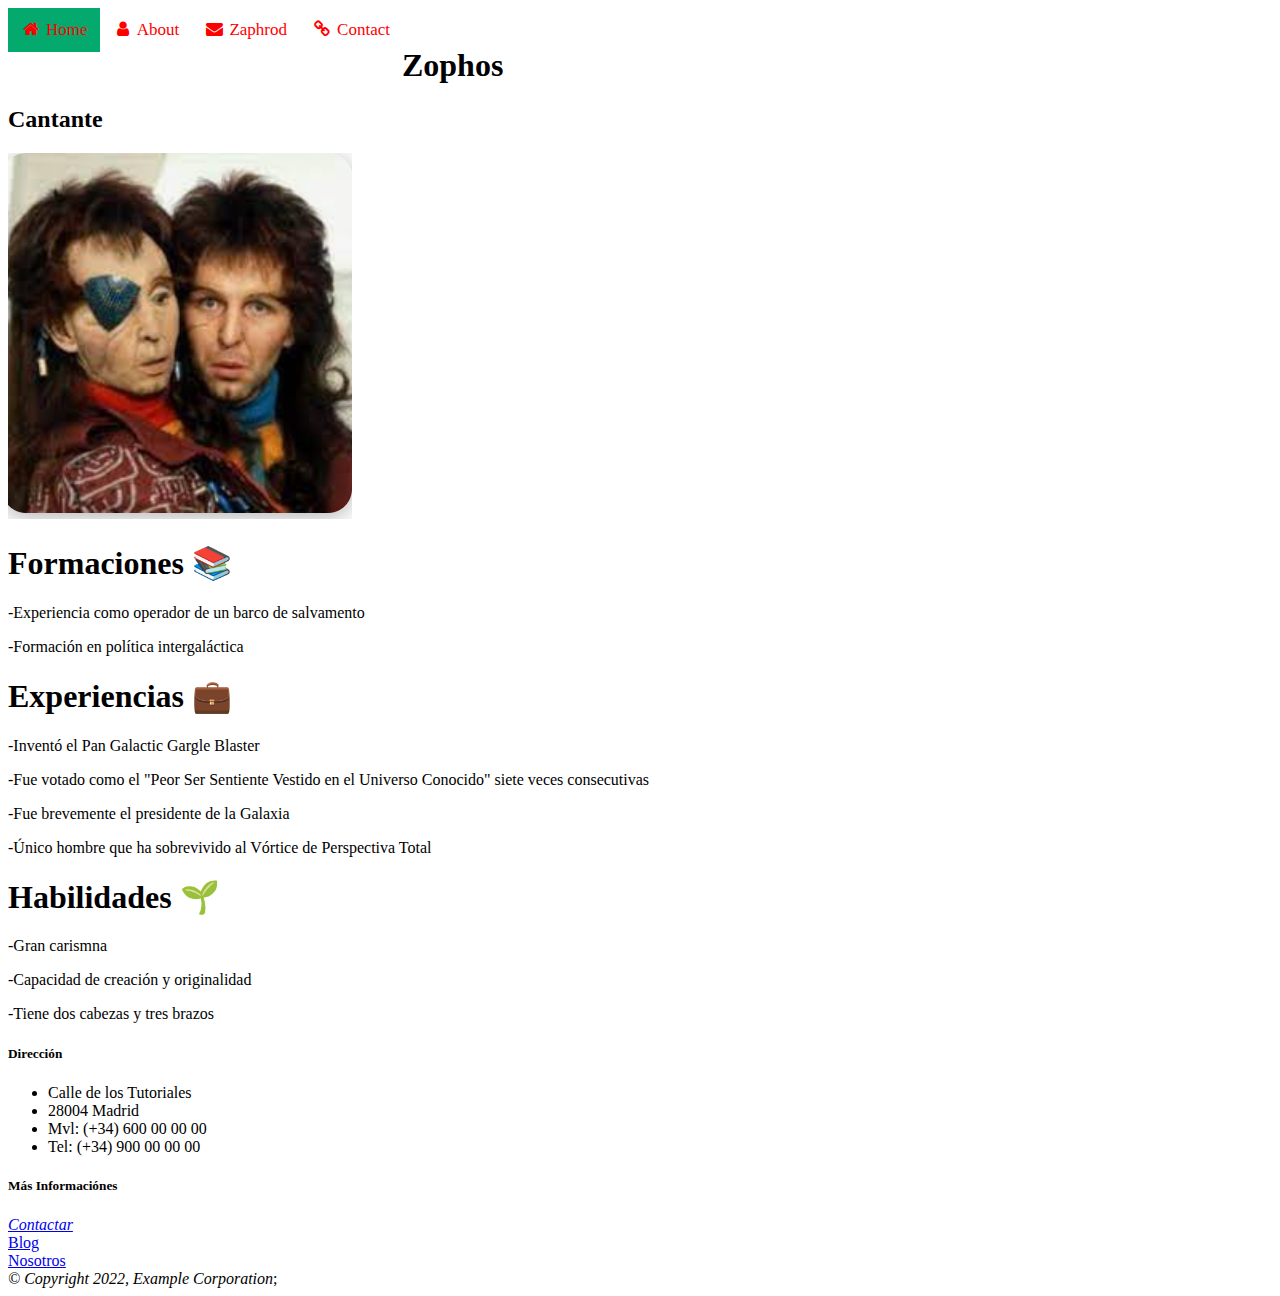
<file: index.html>
<!DOCTYPE html>
<html lang="en">
<head>
    <meta charset="UTF-8">
    <meta http-equiv="X-UA-Compatible" content="IE=edge">
    <meta name="viewport" content="width=device-width, initial-scale=1.0">
    <title>Document</title>
    <link rel="stylesheet" href="styles.css">
</head>
</head>
<body>

  <!-- Load an icon library -->
<link rel="stylesheet" href="https://cdnjs.cloudflare.com/ajax/libs/font-awesome/4.7.0/css/font-awesome.min.css">

  <div class="navbar">
    <a class="active" href="#Inicio"><i class="fa fa-fw fa-home"></i> Home</a>
    <a href="#Parte1"><i class="fa fa-fw fa-user"></i> About</a>
    <a href="#Parte2"><i class="fa fa-fw fa-envelope"></i> Zaphrod</a>
    <a href="#Parte3"><i class="fa fa-fw fa-link"></i> Contact</a>
  </div>

  <br>
  <a name="Inicio">
    <h1>Zophos</h1>
    <h2>Cantante</h2>
    <img src="zaphod.png" >

  </a>

  <br>
  <div class="Sobre Zaphrod">
  <a name= "Parte2">

    <h1>Formaciones &#128218;</h1>
    <p>-Experiencia como operador de un barco de salvamento</p>
    <p>-Formación en política intergaláctica</p>
    <h1>Experiencias &#128188;</h1>
    <p>-Inventó el Pan Galactic Gargle Blaster</p>
    <p>-Fue votado como el "Peor Ser Sentiente Vestido en el Universo Conocido" siete veces consecutivas</p>
    <p>-Fue brevemente el presidente de la Galaxia</p>
    <p>-Único hombre que ha sobrevivido al Vórtice de Perspectiva Total</p>
    <p> </p>
    <h1>Habilidades &#127793;</h1>
    <p>-Gran carismna</p>
    <p>-Capacidad de creación y originalidad</p>
    <p>-Tiene dos cabezas y tres brazos</p>
    <p> </p>

</a>
</div>

</body>
<footer name="Parte3"> 

  <h5>Dirección</h5>
  <ul>
    <li>Calle de los Tutoriales</li>
    <li>28004 Madrid</li>
    <li>Mvl: (+34) 600 00 00 00</li>
    <li>Tel: (+34) 900 00 00 00</li>
  </ul>
</div>
<div class="text-element-footer link-elements-footer element-footer">
<h5>Más Informaciónes</h5>
<address>
<ul></ul> 
<li><a href="zaphodbeeblebrox@cultura.gob.es" alt="Lien vers adresse mail de contact">

Contactar</a></li> </address> 

<li><a href="/">Blog</a></li>
<li><a href="/agencia-seo">Nosotros</a></li>

<em>&copy; Copyright 2022, Example Corporation</em>;


</footer>
</html>
</file>
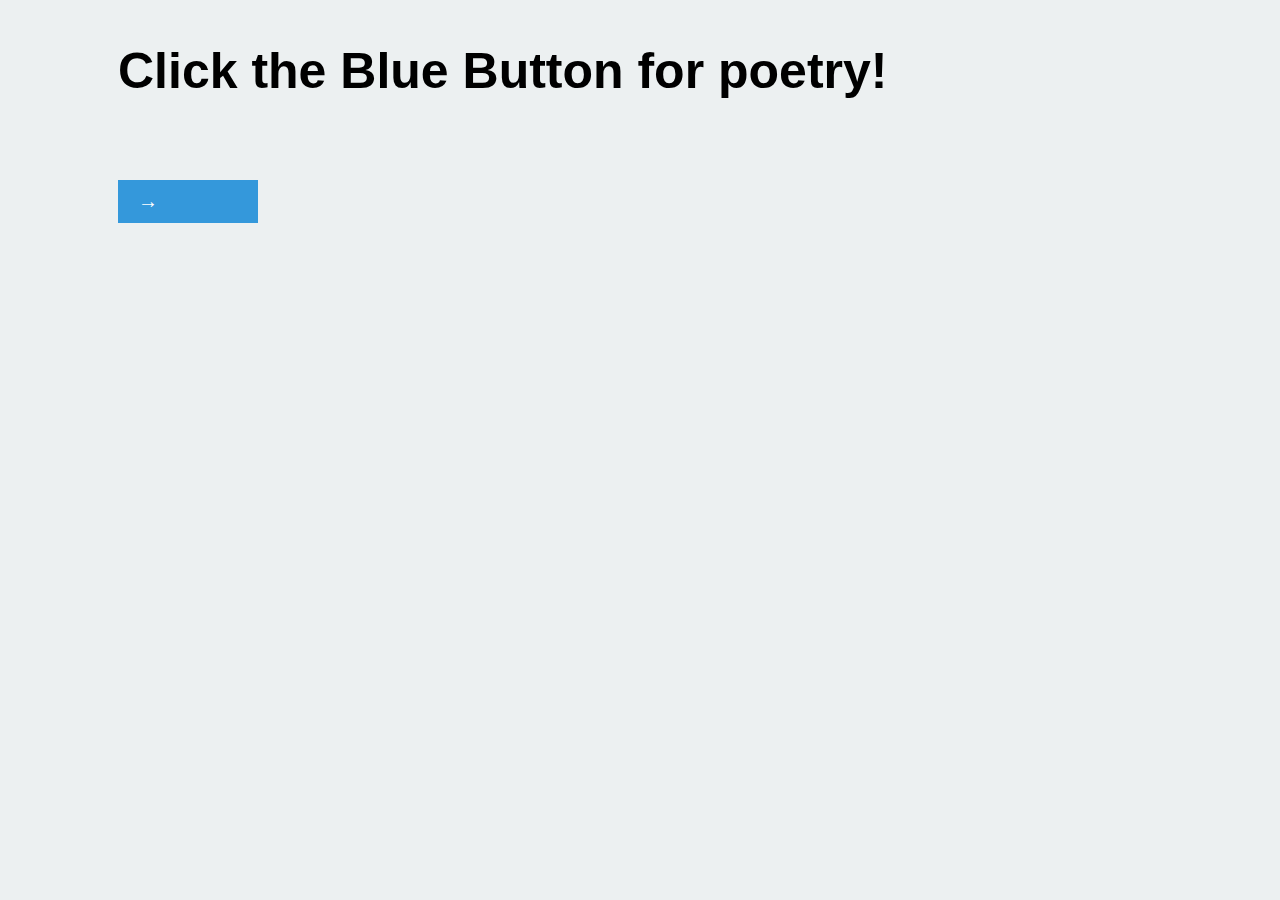
<file: jeltz/vagon/index.html>
<!DOCTYPE html>
<html>
    <head> 
        <script src = "https://ajax.googleapis.com/ajax/libs/jquery/3.2.1/jquery.min.js"></script>
        <script type = "text/javascript" src = "code.js"></script>
        <link rel = "stylesheet" href="style.css">
    </head>
    <body>
        <h1>
            Click the Blue Button for poetry!
        </h1>
        <br>
        <h2> Enjoy!
        </h2>
        <br>
        
        <p>
        </p>
        <br>
        <button class = "arrow">&#8594;</button>

    </body>
</html>
</file>
<file: styles.css>
#body {
  text-align: center;
}

#h1 {
  text-align: justify;
  position: relative;
  
}

/*Navbar fija en la parte superior de la página*/
#navbar {
  position: fixed;
  top: 0px;
  width: 100%;
}​

 /* Style the navigation bar */
 .navbar {
    width: 100%;
    background-color: #555;
    overflow: auto;
    
  }
  
  /* Navbar links */
  .navbar a {
    float: left;
    text-align: center;
    padding: 12px;
    color: red;
    text-decoration: none;
    font-size: 17px;
  }
  
  /* Navbar links on mouse-over */
  .navbar a:hover {
    background-color: #000;
  }
  
  /* Current/active navbar link */
  .active {
    background-color: #04AA6D;
  }
  
  /* Add responsiveness - will automatically display the navbar vertically instead of horizontally on screens less than 500 pixels */
  @media screen and (max-width: 500px) {
    .navbar a {
      float: none;
      display: block;
    }
  }
</file>
<file: jeltz/vagon/style.css>
h1 {
    display: inline-block;

    margin-left: 100px;
    font-style: bold;
    font-size: 50px;
    font-family: Helvetica;
    overflow-y:hidden;
    height:auto;
    padding-left: 10px;
    margin-bottom: 0;
    }
.exposed {
    transition: .5s transform ease-in-out;
    transform-origin: top;
    transform: rotateX(0deg);
}
.hidden {
    transition: .5s transform ease-in-out;
    transform-origin: top;
    transform: rotateX(90deg);
    
}
h2{
    transform-origin: top;
    transform: rotateX(90deg);
    margin-top: 0px;
    padding-left: 110px;
    display: inline-block;.
    background-color: beige;
}
p {
    border-radius: 10px;
    padding-top: 10px;
    margin-top: 0px;
    display: inline-block;
    margin-left: 80px;
    padding-left: 30px;
    padding-right: 100px;
    font-weight:300;
    font-family: Helvetica;
    line-height: 150%;
    
}
button {
  font-family: Arial;
  color: #ffffff;
  font-size: 20px;
  background: #3498db;
  padding: 10px 20px 10px 20px;
    border-style: none;
  text-decoration: none;
    margin-left: 110px;
    padding-right: 100px;
}

button:hover {
  background: #3cb0fd;
  text-decoration: none;
}

body {
    background-color:#ECF0F1;
}
</file>
